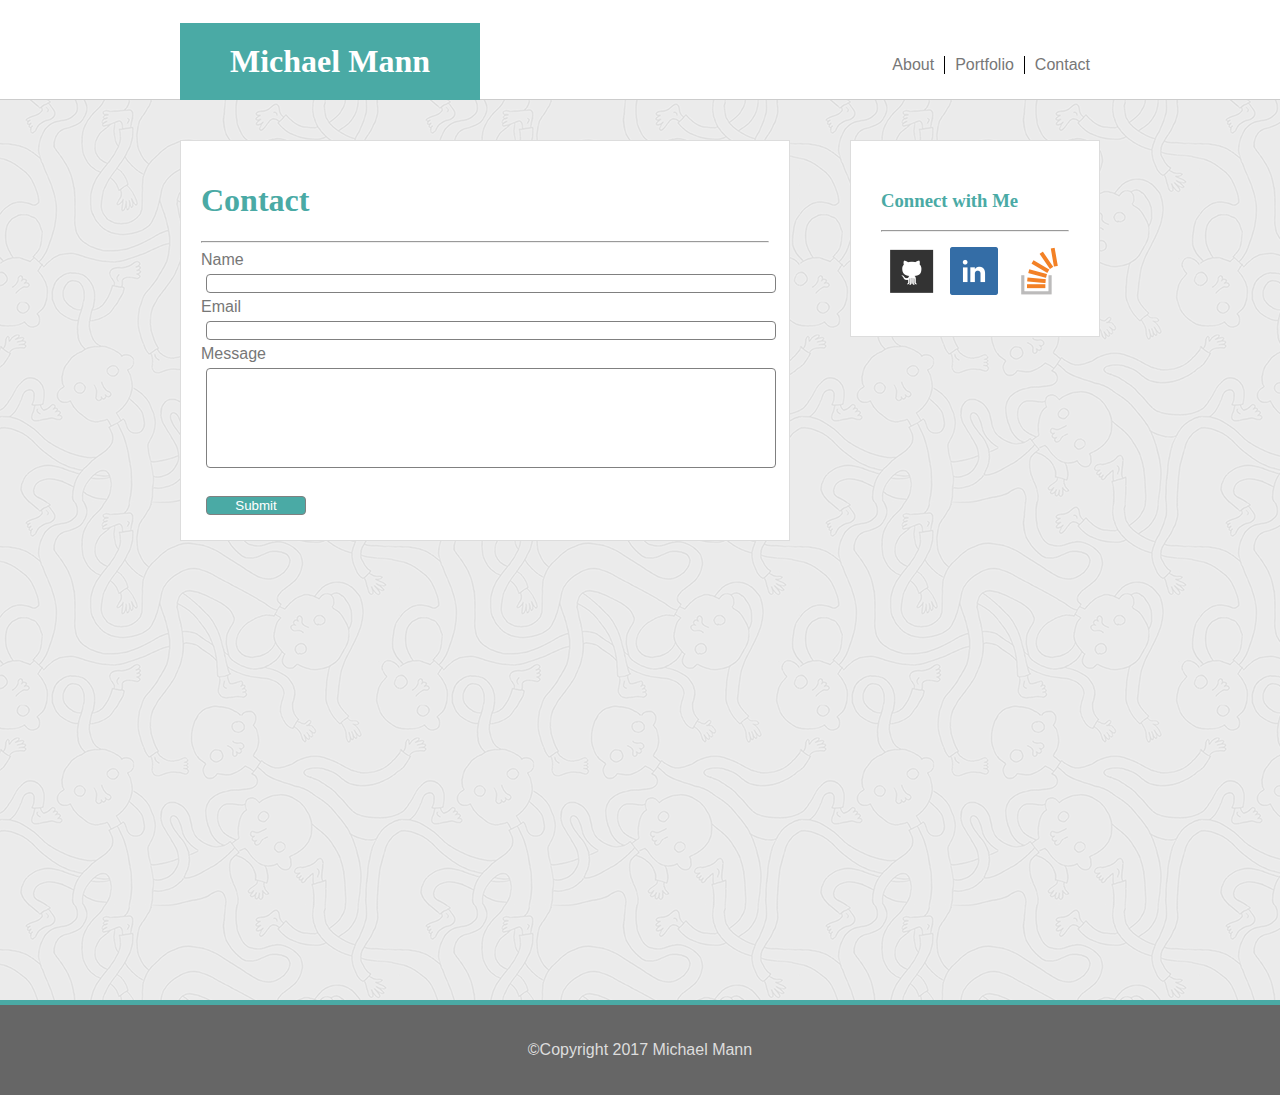
<file: contact.html>
<!DOCTYPE html>
<html>
<head>
	<meta charset="UTF-8">
	<title>Contact Me</title>
	<link rel="stylesheet" type="text/css" href="assets/css/style.css">
</head>
<body>

	<header>

		<div id="header-wrapper">
			
			<h1> Michael Mann </h1>
		
			<nav>
			
				<ul>
					<li><a href="index.html">About</a></li>
					<li><a href="portfolio.html">Portfolio</a></li>
					<li><a href="contact.html">Contact</a></li>
				</ul>

			</nav>
		</div>

	</header>

	<div id="content-area">

		<div id="content-wrapper">

		<!-- Content area that changes between the pages of the portfolio website -->

			<div class="main-content">
				
				<h1> Contact </h1>

				<hr>

				<form>
					
					Name <br>
					<input type="text" name="name"><br>
					Email <br>
					<input type="text" name="email"><br>
					Message <br>
					<input type="text" name="message" id="input-message"><br><br>
					<input type="submit" value="Submit" id="input-submit">
					
				</form>
				
			</div>

			<!-- End of Content area -->

			<div id="sidebar">
				
				<h3>Connect with Me </h3>

				<hr>

				<ul>
					<li><a href="https://github.com/mmann30" target="_blank"><img src="assets/images/github_square.png" alt="Github icon"></a></li>
					
					<li><a href="https://www.linkedin.com/in/michael-mann-369263140/" target="_blank"><img src="assets/images/linkedin-square-social-media.png" atl="Linkedin icon"></a></li>
					
					<li><a href="http://stackoverflow.com/users/7960443/michael-mann" target="_blank"><img src="assets/images/stackoverflow.png" atl="Stackoverflow icon"></a></li>
				</ul>

			</div>

		</div>

	</div>

	<footer>
		
		<p>&copy;Copyright 2017 Michael Mann </p>

	</footer>

</body>
</html>
</file>
<file: assets/css/style.css>
html, body {
	height: 100%;
}

* {
	box-sizing: border-box;
}

body {
	color: #777777;
	font-family: 'Arial', 'Helvetica Neue', Helvetica, sans-serif;
	margin: 0;
}

h1, h2, h3 {
	color: #4aaaa5;
	font-family: 'Georgia', Times, 'Times New Roman', serif;
}


header {
	background-color: #ffffff;
	height: 100px;
	border-bottom: solid 1px #cccccc;
}

#header-wrapper {
	width: 920px;
	height: 100px;
	margin: auto;
	position: relative;	
}

#header-wrapper h1 {
	color: white;
    background-color: #4aaaa5;
    position: absolute;
    bottom: 0;
    text-align: center;
    width: 300px;
    margin: 0;
    padding: 20px;
}

/*** Navigation bar, links to other pages of the website ***/

nav {
	padding: 40px 0 40px 0;
}

nav ul {
	float: right;
	list-style-type: none;
}

nav ul li {
	float: left;
    text-align: center;
    padding-left: 10px;
    padding-right: 10px;
}

nav ul li+li {
	border-left: solid 1px black;
}

nav ul li a {
	text-decoration: none;
	color: #777777;
}

nav ul li a:hover {
	color: #000000;
}
/*** Main Content Area ***/

#content-area{
	background-image: url("../images/ignasi_pattern_s.png");
	padding: 40px;
	overflow: auto;
	min-height: 100%;
}

#content-wrapper {
	width: 920px;
	margin: auto;
}

/*** Body content portion of each page that changes ***/
.main-content {
	background-color: #ffffff;
    border: solid 1px #ddd;
    width: 610px;
    float: left;
    padding: 20px;
}

.main-content p {
	margin-top: 25px;
    font-size: 18px;
    line-height: 25px;
    text-align: justify;
}

/*** About page main content ***/
#bio-image {
	float: left;
	margin: 20px 20px 20px 0;
}

/*** Portfolio page main content ***/

#portfolio-content {
	position: relative;
	height: 900px;
}


.portfolio-project {
	width: 260px;
	height: 200px;
	margin: 40px 0px 0px 0px;
	position: absolute;
}

#project2 {
	right: 20px;
}

#project3 {
	left: 20px;
	top: 350px;
}

#project4 {
	right: 20px;
	top: 350px;
}

#project5 {
	left: 20px;
	top: 590px;
}

.overlay {
	position: absolute;
    bottom: 10%;
    width: 260px;
    text-align: center;
    background-color: #4aaaa5;
    background-color: rgba(74,170,165, 0.7);
}

.overlay h2 {
	color: #ffffff;
}

/*** Contact page main content ***/

input {
	width: 570px;
	border: solid 1px grey;
	border-radius: 4px;
	margin: 5px;
}

#input-message {
    height: 100px;
}

#input-submit {
	background-color: #4aaaa5;
	color: #ffffff;
	width: 100px;
}

#input-submit:hover {
	background-color: #4a97aa;
}

/*** Links to github, linkedin, stackoverflow accounts ***/
#sidebar {
	width: 250px;
	background-color: #ffffff;
	border: solid 1px #dddddd;
	padding: 30px;
	float: right;
}

#sidebar ul {
	list-style-type: none;
    margin: auto;
    padding-left: 0px;
}

#sidebar ul li {
	float: left;
	margin: 7px;
}


/*** footer ***/

footer{
	background-color: #666666;
	color: #dddddd;
	clear: both;
	text-align: center;
	padding: 20px;
	border-top: solid 5px #4aaaa5;
	bottom: 0;
}
</file>
